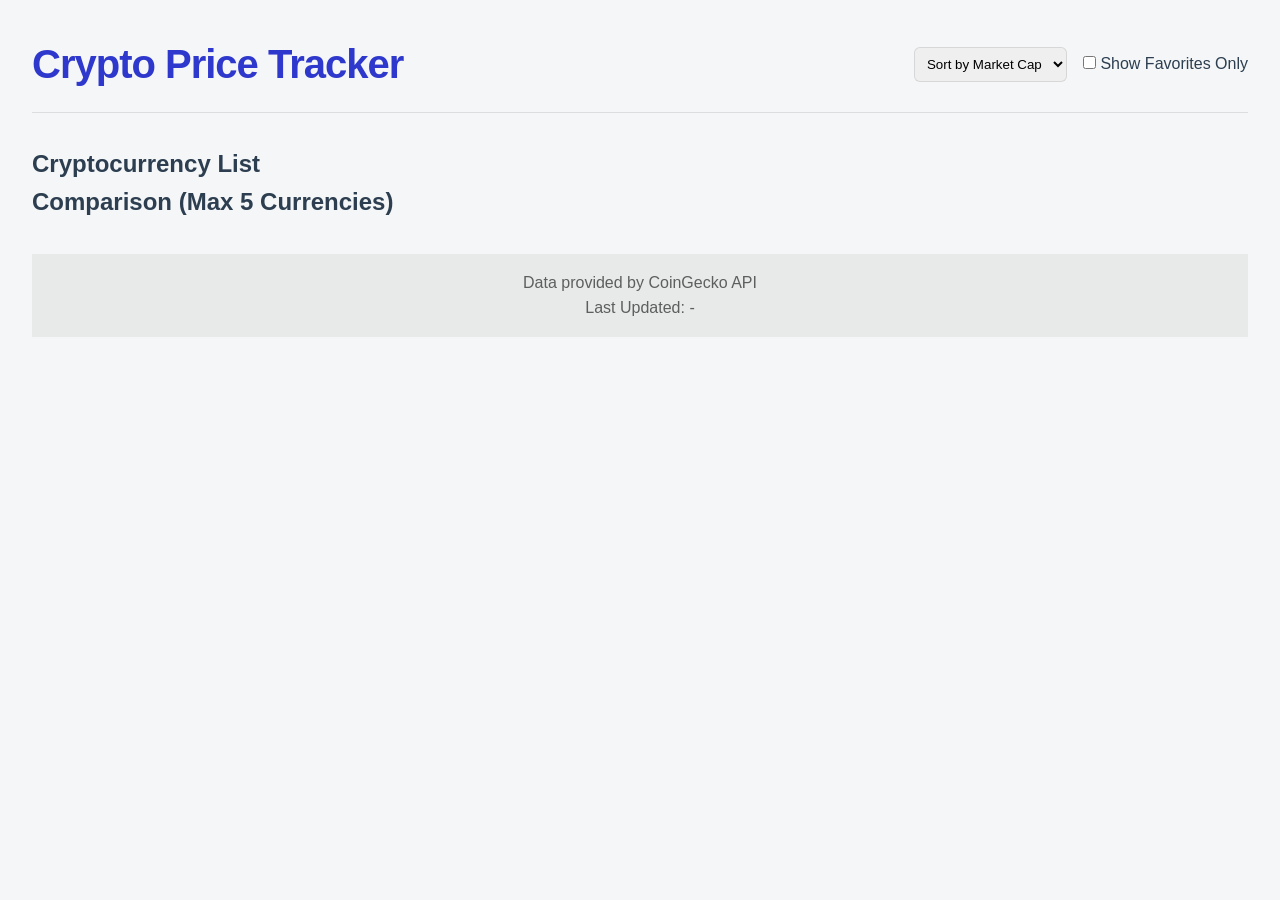
<file: index.html>
<!DOCTYPE html>
<html lang="en">
<head>
    <meta charset="UTF-8">
    <meta name="viewport" content="width=device-width, initial-scale=1.0">
    <title>Crypto Price Tracker</title>
    <link rel="stylesheet" href="style.css">
</head>
<body>
    <div class="container">
        <header>
            <h1>Crypto Price Tracker</h1>
            <div class="preferences">
                <select id="sort-select">
                    <option value="market-cap">Sort by Market Cap</option>
                    <option value="price-asc">Price: Low to High</option>
                    <option value="price-desc">Price: High to Low</option>
                    <option value="24h-change">24h Change</option>
                </select>
                <label>
                    <input type="checkbox" id="favorites-checkbox">
                    Show Favorites Only
                </label>
            </div>
        </header>

        <main>
            <section class="crypto-listing">
                <h2>Cryptocurrency List</h2>
                <div id="crypto-list" class="grid-list">
                    <!-- Cryptocurrencies will be dynamically populated here -->
                </div>
            </section>

            <section class="comparison-section">
                <h2>Comparison (Max 5 Currencies)</h2>
                <div id="comparison-grid" class="comparison-grid">
                    <!-- Compared cryptocurrencies will appear here -->
                </div>
            </section>
        </main>

        <footer>
            <p>Data provided by CoinGecko API</p>
            <p>Last Updated: <span id="last-updated">-</span></p>
        </footer>
    </div>

    <script src="app.js"></script>
</body>
</html>
</file>
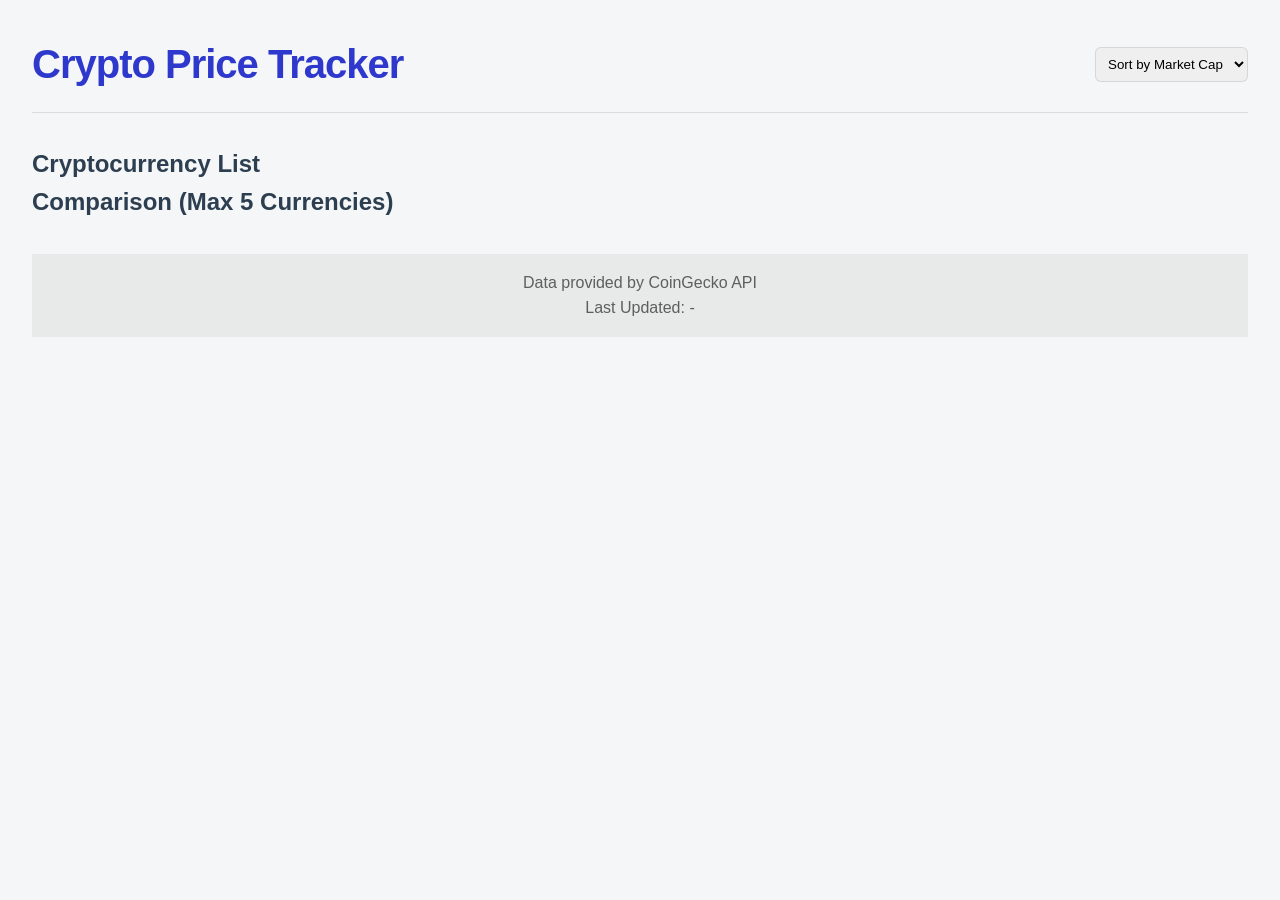
<file: htmlcode.html>
<!DOCTYPE html>
<html lang="en">
<head>
    <meta charset="UTF-8">
    <meta name="viewport" content="width=device-width, initial-scale=1.0">
    <title>Crypto Price Tracker</title>
    <link rel="stylesheet" href="style.css">
</head>
<body>
    <div class="container">
        <header>
            <h1>Crypto Price Tracker</h1>
            <div class="preferences">
                <select id="sort-select">
                    <option value="market-cap">Sort by Market Cap</option>
                    <option value="price-asc">Price: Low to High</option>
                    <option value="price-desc">Price: High to Low</option>
                    <option value="24h-change">24h Change</option>
                </select>
                
            </div>
        </header>

        <main>
            <section class="crypto-listing">
                <h2>Cryptocurrency List</h2>
                <div id="crypto-list" class="grid-list">
                    <!-- Cryptocurrencies will be dynamically populated here -->
                </div>
            </section>

            <section class="comparison-section">
                <h2>Comparison (Max 5 Currencies)</h2>
                <div id="comparison-grid" class="comparison-grid">
                    <!-- Compared cryptocurrencies will appear here -->
                </div>
            </section>
        </main>

        <footer>
            <p>Data provided by CoinGecko API</p>
            <p>Last Updated: <span id="last-updated">-</span></p>
        </footer>
    </div>

    <script src="./app.js"></script>
</body>
</html>
</file>
<file: style.css>
:root {
    /* Color Palette */
    --primary-color: #2e38cc;
    --secondary-color: #3498db;
    --text-color-dark: #2c3e50;
    --text-color-light: #ffffff;
    --background-color: #f4f6f7;
    --card-background: #ffffff;
    --positive-change: #2ecc71;
    --negative-change: #e74c3c;
    
    /* Typography */
    --font-primary: 'Inter', -apple-system, BlinkMacSystemFont, 'Segoe UI', Roboto, Oxygen, Ubuntu, Cantarell, 'Open Sans', 'Helvetica Neue', sans-serif;
    
    /* Shadows and Transitions */
    --box-shadow: 0 4px 6px rgba(0, 0, 0, 0.1);
    --box-shadow-hover: 0 10px 20px rgba(0, 0, 0, 0.15);
}

*, *::before, *::after {
    margin: 0;
    padding: 0;
    box-sizing: border-box;
}

html {
    scroll-behavior: smooth;
}

body {
    font-family: var(--font-primary);
    background-color: var(--background-color);
    color: var(--text-color-dark);
    line-height: 1.6;
    -webkit-font-smoothing: antialiased;
    -moz-osx-font-smoothing: grayscale;
}

.container {
    max-width: 1440px;
    margin: 0 auto;
    padding: 2rem;
    width: 100%;
}

/* Header Styling */
header {
    display: flex;
    justify-content: space-between;
    align-items: center;
    margin-bottom: 2rem;
    padding-bottom: 1rem;
    border-bottom: 1px solid rgba(0, 0, 0, 0.1);
}

h1 {
    font-size: 2.5rem;
    font-weight: 700;
    color: var(--primary-color);
    letter-spacing: -1px;
}

/* Preferences Section */
.preferences {
    display: flex;
    align-items: center;
    gap: 1rem;
}

.preferences select,
.preferences input {
    padding: 0.5rem;
    border: 1px solid rgba(0, 0, 0, 0.1);
    border-radius: 6px;
    transition: all 0.3s ease;
}

.preferences select:focus,
.preferences input:focus {
    outline: none;
    border-color: var(--primary-color);
    box-shadow: 0 0 0 3px rgba(46, 204, 113, 0.1);
}

/* Cryptocurrency Grid */
.grid-list {
    display: grid;
    grid-template-columns: repeat(auto-fill, minmax(320px, 1fr));
    gap: 1.5rem;
}

.crypto-card {
    background-color: var(--card-background);
    border-radius: 12px;
    box-shadow: var(--box-shadow);
    padding: 1.5rem;
    transition: all 0.3s ease;
    position: relative;
    overflow: hidden;
    border: 1px solid rgba(0, 0, 0, 0.05);
}

.crypto-card:hover {
    transform: translateY(-10px);
    box-shadow: var(--box-shadow-hover);
}

/* Favorite Button */
.favorite-btn {
    position: absolute;
    top: 1rem;
    right: 1rem;
    background: none;
    border: none;
    font-size: 1.5rem;
    cursor: pointer;
    color: rgba(0, 0, 0, 0.2);
    transition: color 0.3s ease;
    z-index: 10;
}

.favorite-btn.favorited {
    color: #f1c40f;
    animation: pulse 1s infinite alternate;
}

@keyframes pulse {
    from { transform: scale(1); }
    to { transform: scale(1.1); }
}

/* Crypto Header */
.crypto-header {
    display: flex;
    justify-content: space-between;
    align-items: center;
    margin-bottom: 1rem;
    padding-bottom: 0.5rem;
    border-bottom: 1px solid rgba(0, 0, 0, 0.05);
}

.crypto-header h3 {
    font-size: 1.25rem;
    font-weight: 600;
    color: var(--primary-color);
    margin: 0;
}

.crypto-rank {
    background-color: var(--primary-color);
    color: var(--text-color-light);
    padding: 0.25rem 0.5rem;
    border-radius: 4px;
    font-size: 0.75rem;
    font-weight: 600;
}

/* Price and Change */
.current-price {
    font-size: 1.5rem;
    font-weight: 700;
    color: var(--text-color-dark);
    margin-bottom: 0.5rem;
}

.positive-change {
    color: var(--positive-change);
    font-weight: 600;
}

.negative-change {
    color: var(--negative-change);
    font-weight: 600;
}

/* Crypto Stats */
.crypto-stats {
    display: grid;
    grid-template-columns: repeat(2, 1fr);
    gap: 0.75rem;
    margin: 1rem 0;
}

.stat {
    background-color: var(--background-color);
    padding: 0.75rem;
    border-radius: 6px;
    text-align: center;
    transition: background-color 0.3s ease;
}

.stat:hover {
    background-color: rgba(0, 0, 0, 0.03);
}

.stat span {
    display: block;
    color: rgba(0, 0, 0, 0.5);
    font-size: 0.75rem;
    margin-bottom: 0.25rem;
    text-transform: uppercase;
    letter-spacing: 0.5px;
}

.stat strong {
    font-size: 0.9rem;
    color: var(--text-color-dark);
}

/* Compare Button */
.compare-btn {
    width: 100%;
    padding: 0.75rem;
    background-color: var(--primary-color);
    color: var(--text-color-light);
    border: none;
    border-radius: 6px;
    font-weight: 600;
    cursor: pointer;
    transition: all 0.3s ease;
    text-transform: uppercase;
    letter-spacing: 0.5px;
}

.compare-btn:hover {
    background-color: var(--secondary-color);
    transform: translateY(-2px);
}

.compare-btn:active {
    transform: translateY(0);
}

/* Responsive Design */
@media (max-width: 768px) {
    .grid-list {
        grid-template-columns: 1fr;
    }
    
    .crypto-stats {
        grid-template-columns: 1fr;
    }

    header {
        flex-direction: column;
        align-items: flex-start;
        gap: 1rem;
    }
}

/* Scrollbar Styling */
::-webkit-scrollbar {
    width: 8px;
}

::-webkit-scrollbar-track {
    background: var(--background-color);
}

::-webkit-scrollbar-thumb {
    background: var(--primary-color);
    border-radius: 4px;
}

::-webkit-scrollbar-thumb:hover {
    background: var(--secondary-color);
}

/* Footer */
footer {
    text-align: center;
    padding: 1rem;
    background-color: rgba(0, 0, 0, 0.05);
    margin-top: 2rem;
    color: rgba(0, 0, 0, 0.6);
}
</file>
